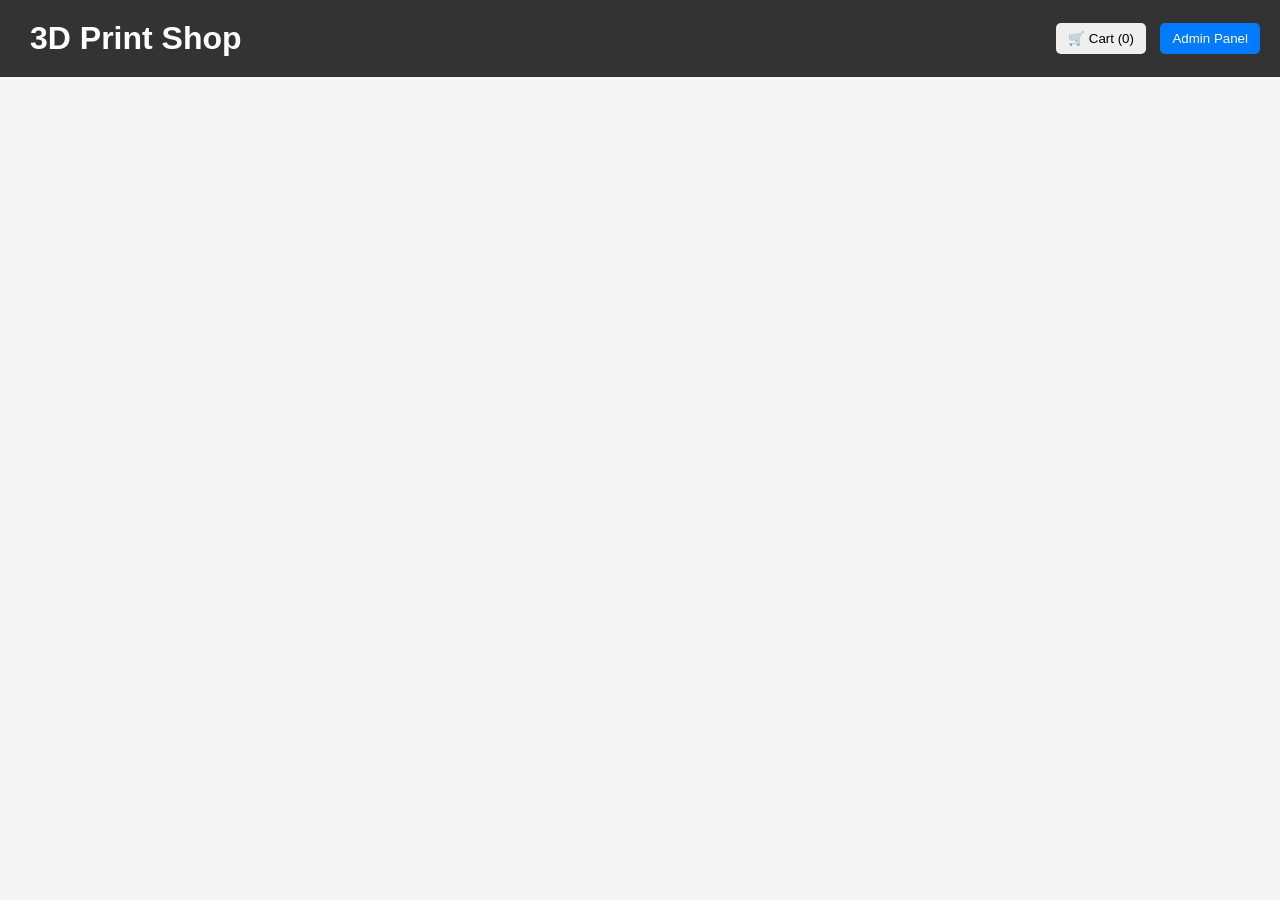
<file: index.html>
<!DOCTYPE html>
<html lang="en">
<head>
<meta charset="UTF-8">
<title>3D Print Shop</title>
<link rel="stylesheet" href="style.css">
</head>
<body>

<header>
  <h1>3D Print Shop</h1>
  <div id="topBar">
    <button onclick="window.location.href='cart.html'">🛒 Cart (<span id="cartCount">0</span>)</button>
    <a href="admin.html" class="adminButton"><button>Admin Panel</button></a>
  </div>
</header>

<div id="productGrid" class="grid"></div>

<script src="products.js"></script>
<script src="script.js"></script>
</body>
</html>
</file>
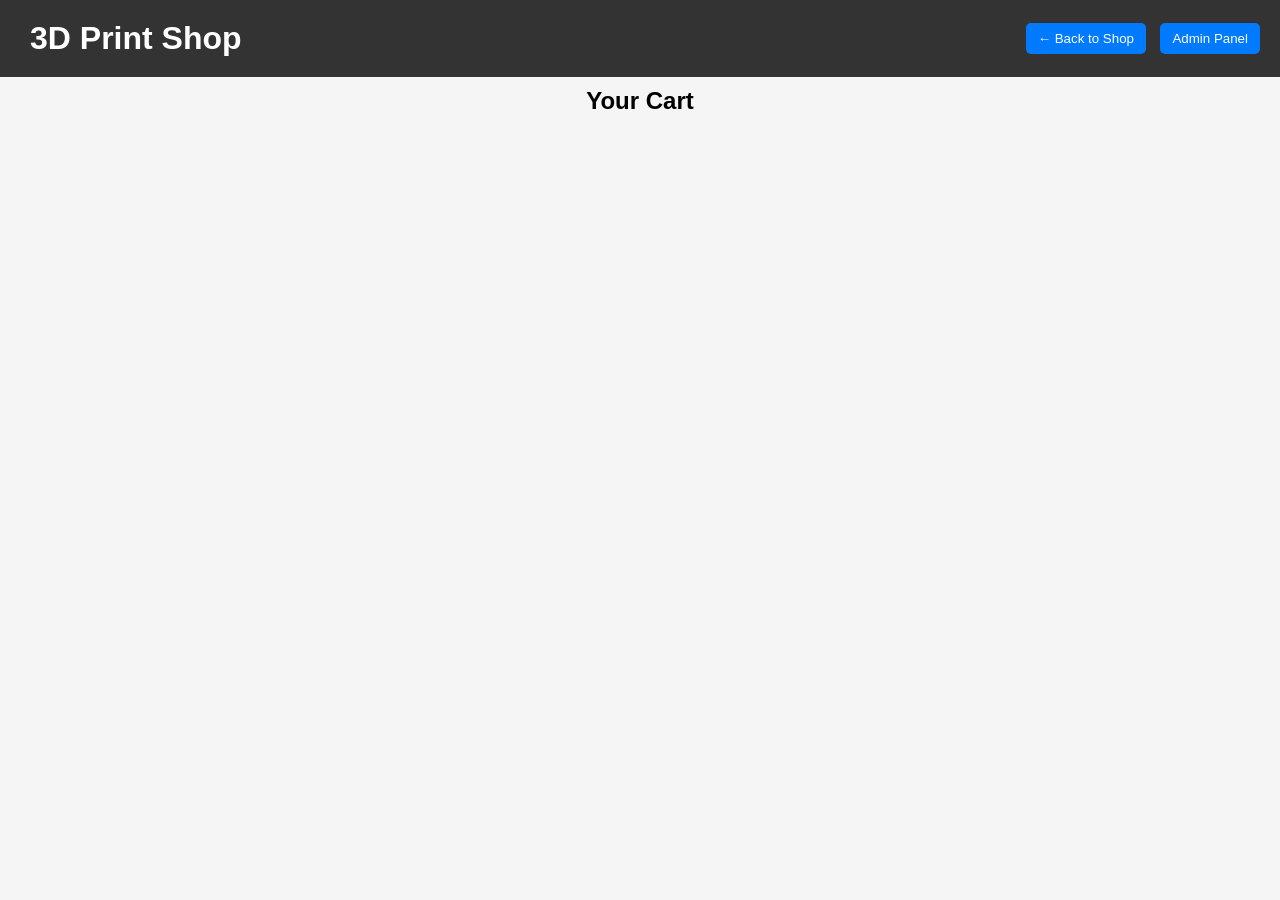
<file: cart.html>
<!DOCTYPE html>
<html lang="en">
<head>
<meta charset="UTF-8">
<title>Shopping Cart</title>
<link rel="stylesheet" href="style.css">
</head>
<body>

<header>
  <h1>3D Print Shop</h1>
  <div id="topBar">
    <a href="index.html"><button>← Back to Shop</button></a>
    <a href="admin.html" class="adminButton"><button>Admin Panel</button></a>
  </div>
</header>

<h2>Your Cart</h2>
<div id="cartItems" class="grid"></div>
<h3 id="cartTotal"></h3>

<script src="products.js"></script>
<script src="script.js"></script>
</body>
</html>
</file>
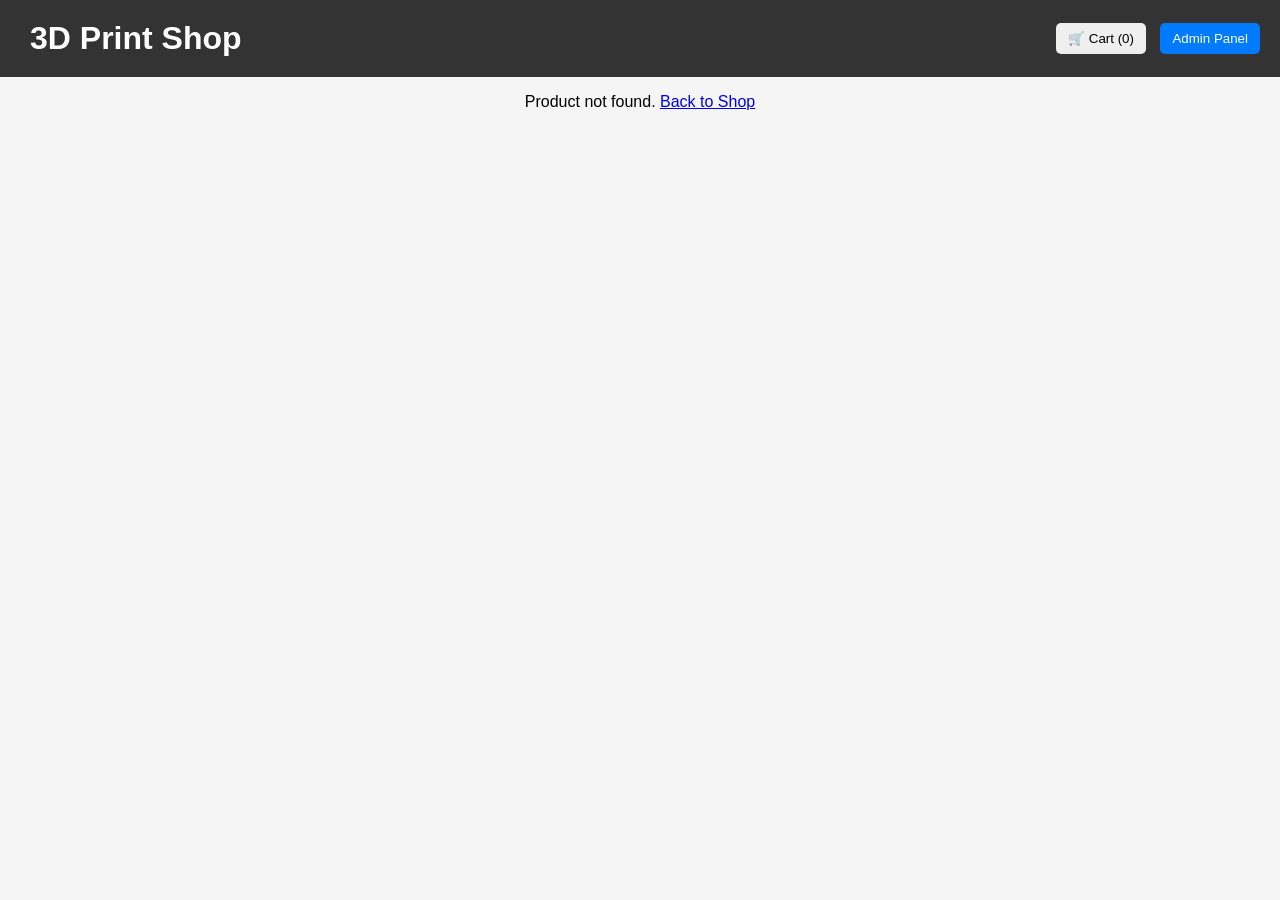
<file: product.html>
<!DOCTYPE html>
<html lang="en">
<head>
<meta charset="UTF-8">
<title>Product Details</title>
<link rel="stylesheet" href="style.css">
</head>
<body>

<header>
  <h1>3D Print Shop</h1>
  <div id="topBar">
    <button onclick="window.location.href='cart.html'">🛒 Cart (<span id="cartCount">0</span>)</button>
    <a href="admin.html" class="adminButton"><button>Admin Panel</button></a>
  </div>
</header>

<div id="productPage" class="product-detail"></div>

<script src="products.js"></script>
<script src="script.js"></script>
<script>
const params = new URLSearchParams(window.location.search);
const id = parseInt(params.get("id"));
const product = products.find(p => p.id === id);
const page = document.getElementById("productPage");

if(product){
  incrementClick(product.id);
  page.innerHTML = `
    <h2>${product.name}</h2>
    <img src="${product.image}" alt="${product.name}">
    <p><strong>Price:</strong> $${product.price}</p>
    <p>${product.description}</p>
    <button onclick="addToCart(${product.id})">Add to Cart</button>
    <br><br>
    <a href="index.html">← Back to Shop</a>
  `;
} else {
  page.innerHTML = "<p>Product not found. <a href='index.html'>Back to Shop</a></p>";
}
</script>
</body>
</html>
</file>
<file: style.css>
/* Global styles */
body {
  font-family: Arial, sans-serif;
  margin: 0;
  padding: 0;
  background: #f5f5f5;
  text-align: center;
}

h1, h2, h3 {
  margin: 0;
  padding: 10px;
}

/* Header */
header {
  display: flex;
  justify-content: space-between;
  align-items: center;
  padding: 10px 20px;
  background: #333;
  color: white;
  flex-wrap: wrap;
}

#topBar button {
  margin-left: 10px;
  padding: 8px 12px;
  border: none;
  border-radius: 5px;
  cursor: pointer;
}

#topBar a button {
  background: #007bff;
  color: white;
}

#topBar button:hover {
  opacity: 0.8;
}

/* Grid layout */
.grid {
  display: grid;
  grid-template-columns: repeat(auto-fill, minmax(220px, 1fr));
  gap: 20px;
  padding: 20px;
}

.item {
  background: white;
  border: 1px solid #ccc;
  border-radius: 10px;
  padding: 15px;
  transition: 0.2s;
}

.item:hover {
  transform: translateY(-5px);
  box-shadow: 0 5px 15px rgba(0,0,0,0.2);
}

.item img {
  width: 100%;
  border-radius: 5px;
}

.item h3 {
  margin: 10px 0 5px 0;
}

.item p {
  margin: 5px 0 10px 0;
  font-weight: bold;
}

.item button {
  background: #28a745;
  color: white;
  border: none;
  padding: 10px 15px;
  border-radius: 5px;
  cursor: pointer;
}

.item button:hover {
  background: #218838;
}

/* Admin form */
.admin-form {
  max-width: 500px;
  margin: 20px auto;
  text-align: left;
}

input, textarea {
  width: 100%;
  padding: 5px;
  margin-bottom: 10px;
  box-sizing: border-box;
}

.product-detail img {
  width: 300px;
  margin: 10px auto;
  display: block;
}

/* MOBILE */
@media screen and (max-width: 600px) {
  .grid {
    grid-template-columns: repeat(auto-fill, minmax(160px, 1fr));
  }

  .adminButton {
    display: none;
  }

  #topBar {
    flex-direction: column;
    align-items: flex-start;
  }

  .item img {
    height: auto;
  }
}
</file>
